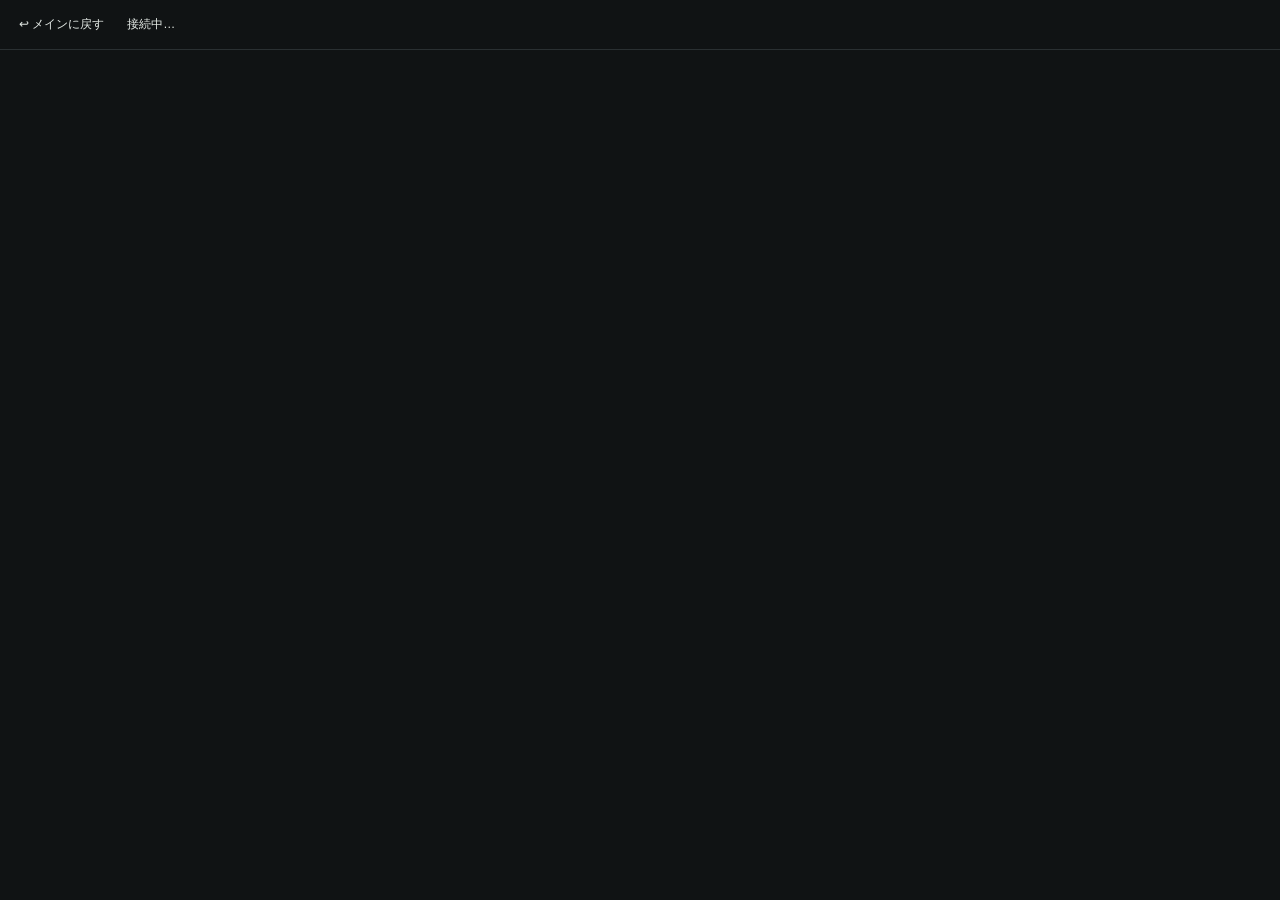
<file: preview/panel.html>
<!doctype html><html lang="ja"><meta charset="utf-8"><title>Lattice Studio — パネル</title><link rel="stylesheet" href="style.css"><style>html,body{height:100%;min-width:0!important}body{display:flex;flex-direction:column}.remote-bar{padding:8px;display:flex;gap:12px;align-items:center;border-bottom:1px solid var(--line)}#remote{flex:1;overflow:auto;min-height:0}#remote>aside,#remote>#pluginPanel{position:static!important;width:100%;height:auto;min-height:100%;overflow:visible;padding:16px}#remote .plugincards{grid-template-columns:repeat(auto-fit,minmax(190px,1fr))}#remote .pluginfilters{flex-wrap:wrap}#remote .pluginfilters input{min-width:100px}#remote .field{max-width:100%}</style><div class="remote-bar"><button id="dock">↩ メインに戻す</button><span id="status">接続中…</span></div><div id="remote"></div><script src="panel-window.js"></script></html>
</file>
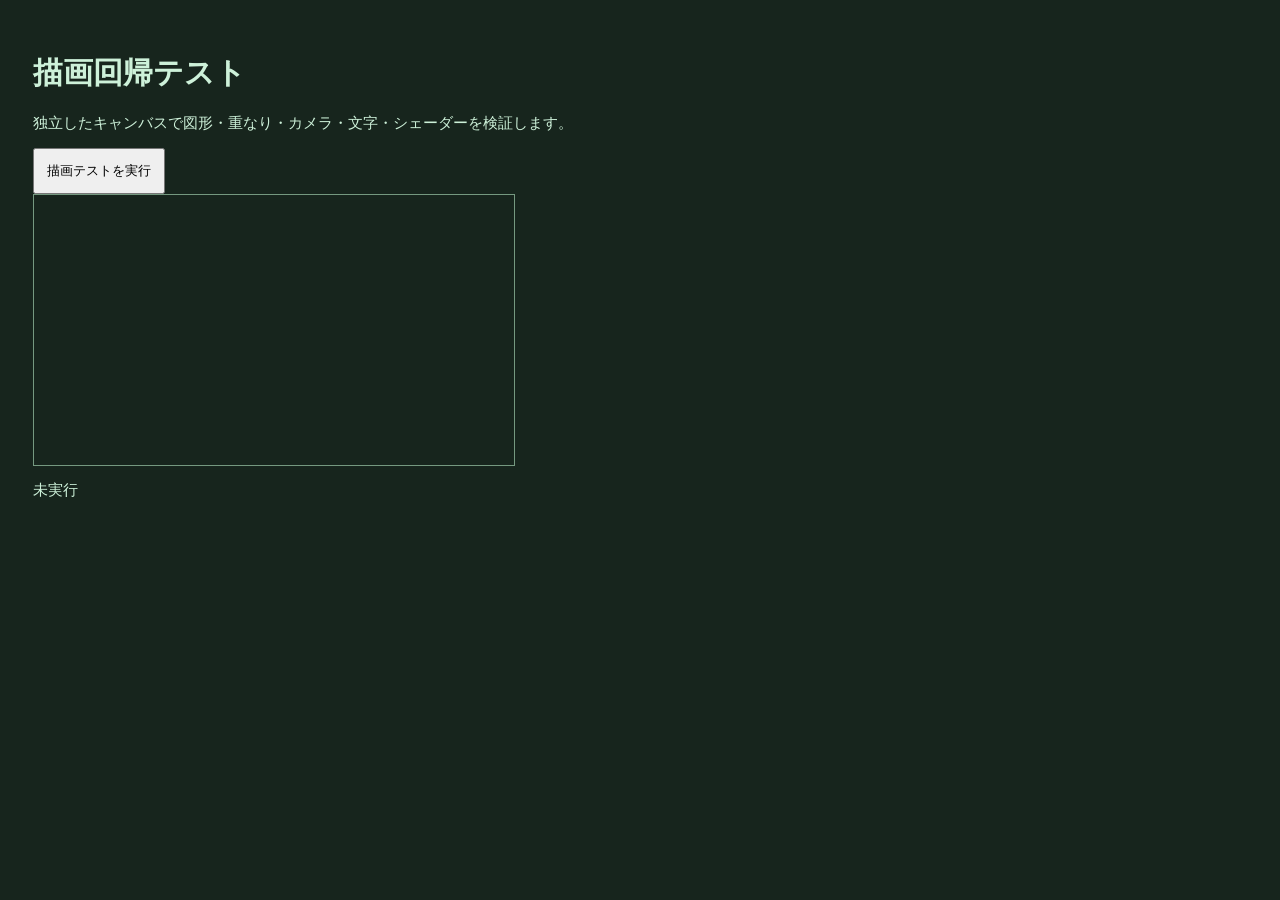
<file: preview/renderer-tests.html>
<!doctype html><html lang="ja"><meta charset="utf-8"><title>Lattice 描画回帰テスト</title><style>body{background:#17251d;color:#cdf1d9;font:15px system-ui;padding:25px}button{padding:12px}canvas{display:block;width:480px;border:1px solid #759980}pre{white-space:pre-wrap}</style><h1>描画回帰テスト</h1><p>独立したキャンバスで図形・重なり・カメラ・文字・シェーダーを検証します。</p><button id="run">描画テストを実行</button><canvas id="test" width="960" height="540"></canvas><pre id="results">未実行</pre><script src="editor-core.js"></script><script src="renderer.js"></script><script src="renderer-tests.js"></script></html>
</file>
<file: preview/style.css>
:root{color-scheme:dark;--bg:#101314;--panel:#171b1d;--line:#2a3032;--muted:#7d8a8b;--mint:#b0efcf;--text:#e4eae6}*{box-sizing:border-box}body{margin:0;background:var(--bg);color:var(--text);font:12px 'Segoe UI','Yu Gothic UI',Meiryo,sans-serif}button,input,select{font:inherit;color:inherit}button{cursor:pointer;border:1px solid transparent;background:transparent;border-radius:5px;padding:7px 10px;white-space:nowrap}button:hover{background:#ffffff0d}button:disabled{opacity:.3;cursor:default}button:focus-visible,input:focus-visible,select:focus-visible{outline:2px solid var(--mint);outline-offset:2px}input,select{background:#111617;border:1px solid #303839;border-radius:4px;padding:6px;min-width:0}h2{font-size:12px;font-weight:600;margin:0}.muted{color:var(--muted)}.grow{flex:1}.primary{background:var(--mint);color:#142b21;font-weight:650}.primary:hover{background:#cbffe4}#app{height:100dvh;min-height:700px;display:grid;grid-template-rows:60px 45px minmax(300px,1fr) 276px 28px;min-width:1000px}header{display:flex;align-items:center;gap:18px;padding:0 22px;border-bottom:1px solid var(--line);background:#181c1e}.brand{font-size:20px;letter-spacing:-.8px;display:flex;align-items:center;gap:6px;font-weight:600}.brand b{font-weight:350;color:#aeb9b5}.brand .logo{color:var(--mint);font-size:32px;margin-right:6px}.brand small{font-size:9px;border:1px solid #3b4641;color:#9daa9f;letter-spacing:.5px;padding:3px 5px;margin-left:9px;border-radius:3px}nav{display:flex;gap:8px;margin:auto}nav button{font-size:11px;padding:9px 13px}nav .active{background:#27332e;color:var(--mint)}header #help{color:#9da9a6;font-size:11px}.projectbar{display:flex;align-items:center;gap:12px;padding:0 22px;border-bottom:1px solid var(--line);background:#141819;font-size:11px}.projectdot{width:7px;height:7px;background:#aeeaca;border-radius:2px}.projectbar input{border:0;background:transparent;width:180px;padding:4px;font-weight:600}.pill{font-size:9px;border:1px solid #3d4843;color:#b2c2b8;padding:2px 5px;border-radius:3px}.projectbar #saveState{color:#91a497;margin-right:15px}main{display:grid;grid-template-columns:246px minmax(400px,1fr) 264px;min-height:0}.media,.inspector{background:var(--panel);padding:18px 15px;overflow:auto;display:flex;flex-direction:column}.media{border-right:1px solid var(--line)}.inspector{border-left:1px solid var(--line)}.paneltitle{display:flex;align-items:center;justify-content:space-between;margin-bottom:18px}.paneltitle>span{font-size:10px;color:#8b9b93;border-radius:4px;padding:2px 6px;background:#252d29}.import{border:1px dashed #45534a;padding:10px;width:100%;color:#c1dccb;background:#26312966}.search{margin-top:14px;width:100%;font-size:11px;padding:9px;background:#121718;border-color:#252e2d}.sectionlabel{display:flex;justify-content:space-between;font-size:10px;color:#a0afa7;margin:20px 0 12px;font-weight:600}.sectionlabel span{font-size:9px;font-weight:400;color:#62746c}.asset{display:flex;align-items:center;gap:10px;width:100%;text-align:left;padding:9px 5px;border-bottom:1px solid #ffffff06;border-radius:0}.assetthumb{display:grid;place-items:center;width:59px;height:42px;flex-shrink:0;border:1px solid #50645355;border-radius:5px;background:linear-gradient(140deg,#344b40,#1e282d);font-size:23px;color:#8cb89d}.assettext{overflow:hidden}.asset strong{display:block;font-size:11px;font-weight:500;overflow:hidden;text-overflow:ellipsis;white-space:nowrap}.asset small{font-size:9px;color:#8a9c93;display:block;margin-top:5px}.mediahint{text-align:center;line-height:1.9;color:#73847c;font-size:11px;border:1px dashed #2e3c33;border-radius:6px;padding:22px 3px;margin-top:18px}.mediahint small{font-size:9px;color:#53665b}.storage{margin-top:auto;padding-top:22px;display:flex;gap:9px;font-size:10px;color:#abbab1;align-items:center}.storage small{display:block;color:#697d71;font-size:9px;margin-top:4px}.statusdot{display:inline-block;width:5px;height:5px;border-radius:50%;background:#9bdbac;vertical-align:middle;margin-right:5px}.center{min-height:0;min-width:0;display:flex;flex-direction:column;position:relative}.viewerbar{height:46px;flex-shrink:0;display:flex;align-items:center;justify-content:space-between;padding:0 17px;font-size:11px;border-bottom:1px solid var(--line)}.viewerbar .muted{font-size:10px;margin-left:10px}.segmented{background:#1b2220;border:1px solid #303a34;border-radius:5px;padding:2px;display:flex}.segmented button{padding:4px 9px;font-size:10px}.segmented .active{background:#3d4d42;color:#d1f0d7}.viewport{position:relative;flex:1;overflow:hidden;background:radial-gradient(ellipse at 50% 40%,#25342d55,transparent 75%),#101616;min-height:200px;touch-action:none}.viewportlabel{position:absolute;z-index:5;top:17px;left:19px;font-size:10px;color:#bdc8c0}.viewportlabel span{color:#617369;margin-left:10px}#world{position:absolute;inset:0;display:grid;place-items:center;perspective:1500px;transform-style:preserve-3d}.floor{position:absolute;inset:-100%;background-image:linear-gradient(#829d8720 1px,transparent 1px),linear-gradient(90deg,#829d8720 1px,transparent 1px);background-size:50px 50px;transform:rotateX(70deg) translateY(90px);pointer-events:none;opacity:.55}.viewport:not(.spatial) .floor,.viewport.nogrid .floor{display:none}#composition{width:70%;aspect-ratio:16/9;position:relative;background:#090d0c;transform-style:preserve-3d;outline:1px solid #567b61;box-shadow:0 18px 65px #0008}.viewport:not(.spatial) #composition{width:80%;overflow:hidden;outline:1px solid #303f35}#layers{position:absolute;inset:0;transform-style:preserve-3d}.layer{position:absolute;inset:0;transform-origin:center;cursor:move;display:grid;place-items:center;backface-visibility:visible}.layer.selected:after{content:'';position:absolute;inset:0;border:1px solid #a0dcae;box-shadow:0 0 0 2px #96ffae15;pointer-events:none}.layer video{width:100%;height:100%;object-fit:contain;pointer-events:none}.layer audio{display:none}#empty{position:absolute;inset:0;display:flex;align-items:center;justify-content:center;flex-direction:column;background:radial-gradient(ellipse at 50% 70%,#21483966,#111b18 70%)}#empty>span{font-size:42px;color:#a4d8b5;font-weight:200}#empty h1{font-size:20px;letter-spacing:2px;font-weight:500;margin:10px 0 2px}#empty p{font-size:10px;color:#8da495}#empty button{border:1px solid #4a6b56;color:#b6e6c4;font-size:10px;margin-top:8px;background:#36523d55}.axis{position:absolute;left:25px;bottom:40px;width:45px;height:45px;font-size:9px}.axis b{font-size:34px;position:absolute;left:14px;top:5px;font-weight:200;color:#8cba99}.axis span{color:#a1d9a5;position:absolute;left:16px}.axis em{font-style:normal;color:#cf9485;position:absolute;right:0;bottom:1px}.axis i{color:#85afcf;position:absolute;left:1px;bottom:0}.viewtools{position:absolute;right:17px;bottom:35px;display:flex;gap:4px}.viewtools button{border:1px solid #35453a;background:#1a251e;padding:5px 8px;color:#98ad9d}.viewhint{position:absolute;bottom:13px;left:0;right:0;text-align:center;font-size:9px;letter-spacing:.6px;color:#6e8676;pointer-events:none}.transport{height:49px;flex-shrink:0;display:flex;align-items:center;padding:0 16px;gap:6px;border-top:1px solid var(--line);background:#151b19}.transport button{font-size:12px}.transport .play{background:#b6e5c3;color:#203a29;width:31px;height:29px;padding:0;border-radius:50%;margin:0 5px}.transport b{font:12px Consolas,monospace;letter-spacing:1px;margin-left:10px}.transport .muted{font:10px Consolas,monospace;margin-left:4px}.transport select{font-size:10px;border:0;background:#253129;color:#afc3b4}.inspecttab{font-size:11px;color:#c4e9ce;border-bottom:1px solid #435b49;padding:13px 0;display:flex;justify-content:space-between}.inspecttab span{font-size:9px;border:1px solid #4e6556;border-radius:3px;padding:0 4px}.inspector .paneltitle{margin-bottom:15px}#selectionName{font-size:10px;color:#879c8f;overflow:hidden;text-overflow:ellipsis;white-space:nowrap}.xyz{display:flex;gap:5px}.xyz label{display:flex;align-items:center;background:#101713;border:1px solid #303e34;border-radius:4px;min-width:0;flex:1}.xyz b{font-size:10px;padding-left:5px}.xyz input{width:100%;padding:6px 2px;border:0;font-size:10px;background:transparent;appearance:textfield}.red{color:#d6948c}.green{color:#95cfa1}.blue{color:#8ab5d1}.field{display:flex;align-items:center;gap:6px;font-size:10px;color:#96a99c;margin:11px 0}.field input{margin-left:auto;width:75px;text-align:right;font:11px Consolas,monospace;padding:5px 7px}.field span{width:15px;color:#647c6b;font-size:9px}.field select{margin-left:auto;width:125px;font-size:10px}.divider{border-top:1px solid #2c3830;margin-top:19px}.wide{width:100%;border:1px solid #3b4f40;color:#b7d4c0;font-size:10px;margin-top:9px;padding:9px}.subtle{font-size:9px;color:#7f9a88;padding:6px 0}#appliedEffect{font-size:10px;background:#202f25;border:1px solid #35493b;border-radius:4px;padding:10px;color:#b4ccba}.inspectorfoot{margin-top:auto;padding-top:20px;font-size:9px;line-height:1.8;color:#617b69}.timeline{border-top:1px solid #3b4c40;background:#141a17;min-width:0}.timelinehead{height:48px;display:flex;align-items:center;padding:0 18px;gap:7px;border-bottom:1px solid #2b3930}.timelinehead h2{margin-right:12px}.timelinebadge{font-size:9px;color:#a7c0ae;background:#2c3d31;border:1px solid #3b5142;border-radius:4px;padding:3px 7px}.separator{height:17px;width:1px;background:#37463c;margin:0 12px}.timelinehead button{font-size:11px;color:#a9bbb0}.zoom{display:flex;align-items:center;gap:8px;color:#88a091}.zoom input{width:95px;accent-color:#acd9b8;height:3px;padding:0}.timelinebody{display:flex;height:228px}.tracklabels{width:142px;flex-shrink:0;background:#19211c;border-right:1px solid #35483b}.rulerlabel{height:28px;font-size:9px;color:#607b6a;padding:7px 13px}.tracklabels>div:not(.rulerlabel){height:46px;border-top:1px solid #2e3f33;padding:14px 13px;font:10px Consolas,monospace}.tracklabels small{font:9px 'Yu Gothic UI',sans-serif;color:#779582;margin-left:10px}.tracklabels span{float:right;color:#82a68d}#timelineScroll{overflow:auto;flex:1}#trackArea{position:relative;min-width:100%;height:212px}#ruler{height:28px;position:relative;background:#141c17;cursor:crosshair}#ruler span{position:absolute;font:9px Consolas,monospace;color:#7d9a87;top:8px;border-left:1px solid #485f50;padding-left:6px;height:19px}.track{height:46px;position:relative;border-top:1px solid #2c3a31;background-image:linear-gradient(90deg,#6a8b7410 1px,transparent 1px);background-size:150px 100%}.clip{position:absolute;top:5px;height:35px;background:linear-gradient(120deg,#395b49,#2b463b);border:1px solid #5c856c;border-radius:4px;overflow:hidden;cursor:grab;text-align:left;padding:5px 9px;color:#d4ebdb;font-size:10px;white-space:nowrap;touch-action:none}.track[data-track="1"] .clip{background:linear-gradient(120deg,#494062,#38304d);border-color:#706188}.track[data-track="2"] .clip{background:linear-gradient(120deg,#4c596d,#35434f);border-color:#708e9e}.track[data-track="3"] .clip{background:linear-gradient(120deg,#375952,#234138);border-color:#578d76}.clip.selected{border:1px solid #d6ffdf;box-shadow:0 0 0 1px #d6ffdf55}.clip small{display:block;font-size:8px;opacity:.6;margin-top:2px}.clip:before,.clip:after{content:'';position:absolute;top:6px;bottom:6px;width:2px;background:#ffffff2a}.clip:before{left:2px}.clip:after{right:2px}#playhead{position:absolute;top:0;bottom:0;width:1px;background:#cbf6d5;pointer-events:none;z-index:4}#playhead span{position:absolute;left:-5px;top:0;width:11px;height:10px;background:#cbf6d5;clip-path:polygon(0 0,100% 0,100% 50%,50% 100%,0 50%)}footer{display:flex;align-items:center;gap:22px;padding:0 16px;border-top:1px solid #304135;background:#141c17;font-size:9px;color:#779783}#pluginPanel{position:absolute;z-index:9;inset:46px 0 49px;background:#17221df5;padding:24px;overflow:auto}#pluginPanel[hidden]{display:none}#plugins{display:grid;grid-template-columns:repeat(auto-fit,minmax(180px,1fr));gap:12px}.plugin{padding:20px;background:#24362b;border:1px solid #46614e;border-radius:7px;display:flex;flex-direction:column;gap:12px}.plugin p{font-size:10px;color:#94b39e;margin:0}.plugin button{background:#a9dfb8;color:#1e3827;align-self:flex-start;font-size:10px}#toast{position:fixed;z-index:30;bottom:40px;left:50%;transform:translateX(-50%);max-width:650px;background:#d0efda;color:#213f2a;padding:12px 20px;border-radius:7px;box-shadow:0 8px 40px #0008;font-size:12px}dialog{color:#d7eadc;background:#1b2921;border:1px solid #466651;border-radius:12px;width:510px;max-width:90vw;padding:28px;box-shadow:0 25px 100px #0009}dialog::backdrop{background:#0009;backdrop-filter:blur(5px)}dialog h2{font-size:20px;margin:0 0 15px}dialog p,dialog li{color:#9fbaa8;font-size:12px;line-height:1.9}dialog li{margin:7px 0}dialog select{width:100%;margin:15px 0}dialog .primary{width:100%;padding:12px}dialog a{color:#c2f3d0}.dialogclose{position:absolute;right:12px;top:8px;font-size:22px}.dropover{outline:2px dashed #c1f2ce;outline-offset:-6px}@media(max-width:1200px){main{grid-template-columns:210px minmax(360px,1fr) 230px}.brand small{display:none}.brand{font-size:17px}header{gap:8px;padding:0 14px}.projectbar{padding:0 15px}.viewerbar .muted{display:none}.transport .muted{display:none}}@media(prefers-reduced-motion:reduce){*{scroll-behavior:auto!important}}
/* Editing surfaces never select text; text and code fields remain selectable. */
#app, .viewport, .timeline, .clip, .keypoint {user-select:none;-webkit-user-select:none}
input,textarea,[contenteditable],.shadererrors {user-select:text;-webkit-user-select:text}
body.dragging,body.dragging * {user-select:none!important;-webkit-user-select:none!important;cursor:grabbing!important}
body.dragging .clip{z-index:12}
#app{grid-template-rows:60px 45px minmax(290px,1fr) 350px 28px;min-height:790px}
.builtins{display:grid;grid-template-columns:1fr 1fr;gap:5px}.builtins button{font-size:10px;border:1px solid #35483c;text-align:left;background:#213128;padding:8px}.media .sectionlabel{margin:15px 0 9px}.mediahint{padding:12px 3px}.brand small{display:none}header nav{gap:2px}.projectbar #projectName{width:170px}.projectbar #saveState{margin-right:4px}.projectbar button{font-size:10px}
#scene{width:100%;height:100%;display:block;touch-action:none;position:absolute;inset:0}#empty{z-index:2}.floor{pointer-events:none}.viewtools{align-items:center;z-index:5}.viewtools span{font:10px Consolas,monospace;color:#b3ccbb;min-width:32px;text-align:center}.viewportlabel{pointer-events:none}.axis{pointer-events:none}.viewhint{font-size:9px}
.timeline{display:flex;flex-direction:column}.timelinehead{height:43px;flex-shrink:0}.timelinebody{height:auto;flex:1;min-height:0}.keytoolbar{height:37px;flex-shrink:0;display:flex;align-items:center;gap:10px;padding:0 15px;border-bottom:1px solid #36493d;color:#9fbaa9;font-size:10px}.keytoolbar label{display:flex;gap:6px;align-items:center}.keytoolbar input{width:72px;padding:3px 5px;font:11px Consolas,monospace}.keytoolbar select{padding:3px;font-size:10px}.keytoolbar button{padding:4px 7px;font-size:10px}.keytoolbar #keyHint{color:#688a74;font-size:9px;margin-left:auto}
#timelineScroll{overflow:auto;position:relative;overscroll-behavior:contain}#trackLabels{overflow:hidden;position:relative}#trackLabels .tracklabel{box-sizing:border-box;display:flex;align-items:center;padding:0 10px;gap:8px;border-top:1px solid #2c3a31;flex-shrink:0}#trackLabels .tracklabel:first-child{font-size:9px;border:0}#trackLabels .tracklabel small{margin:0;font-size:9px;white-space:nowrap;overflow:hidden;text-overflow:ellipsis}#trackLabels .tracklabel b{font-size:10px;font-weight:500}#trackLabels .keylabel{padding-left:16px;background:#1b2b22;color:#abd2b7}#trackLabels .keylabel small{font-size:9px}#trackLabels .keylabel button{padding:0 4px;margin-left:auto;color:#bde4c8}#ruler{position:sticky;top:0;z-index:7}.track{height:46px;box-sizing:border-box}.track.droptrack{background-color:#91c7a332}.clip{overflow:visible;touch-action:none;z-index:1;padding:3px 8px}.clip .cliptitle,.clip small{display:block;overflow:hidden;text-overflow:ellipsis;pointer-events:none}.clip:before,.clip:after{display:none}.trimhandle{position:absolute;top:0;bottom:0;width:7px;cursor:ew-resize;background:#ffffff08;z-index:2}.trimhandle.left{left:0}.trimhandle.right{right:0}.trimhandle:hover{background:#d1f9dc66}.kind-text{background:#5b4864!important;border-color:#9875a5!important}.kind-camera{background:#63523a!important;border-color:#b6945b!important}.kind-mask{background:#34596a!important;border-color:#689caf!important}.kind-shape{background:#3a5149!important}.clip.selected{outline:1px solid #d6ffdf}
.keylane{height:27px;position:relative;box-sizing:border-box;border-top:1px solid #2b3e32;background-color:#101b15;background-image:linear-gradient(90deg,#6a8b7420 1px,transparent 1px)}.keyregion{position:absolute;top:0;height:100%;background:#6eab8120;border-left:1px solid #6eab8155;border-right:1px solid #6eab8155;pointer-events:none}.keypoint{position:absolute;top:0;height:26px;width:20px;margin-left:-10px;padding:0;text-align:center;color:#a8d5b5;z-index:3;font-size:12px;cursor:ew-resize}.keypoint:hover,.keypoint.chosen{color:#ffdb85;background:#4c4730}#playhead{z-index:8}
.keyoptions{display:flex;align-items:center;justify-content:space-between;margin:10px 0;color:#91b39c;font-size:10px}.keyoptions label{display:flex;align-items:center;gap:5px}.keyoptions input{accent-color:#b0efcf}.keyoptions button{font-size:10px;padding:4px 6px}.animatedfield{gap:3px}.field .fieldname{width:auto;flex:1;font-size:10px;color:#99b4a3}.animatedfield input{width:69px}.keyadd{padding:3px;width:22px;color:#698f76}.keyadd.atkey{color:#ffe093}.animatedfield input.animated{border-color:#80b990;color:#d6ffe1}.contentfield input[type=text]{width:127px;font-family:inherit}.contentfield input[type=color]{height:28px;width:60px;padding:2px}.contentfield:has(textarea){display:flex;flex-direction:column;align-items:stretch;gap:8px}.contentfield textarea{width:100%;min-height:90px;resize:vertical;background:#111d16;border:1px solid #3c5645;color:#d4ebdc;padding:8px;font:12px 'Yu Gothic UI',sans-serif;line-height:1.6}.inspectorhelp{font-size:10px;color:#a2c1ad;line-height:1.8}.field select{max-width:135px}#shaderInfo{font-size:10px;margin-top:16px}.inspector{padding-top:13px}.inspecttab{padding:9px 0}
dialog.shaderdialog{width:800px;max-height:90vh;overflow:auto}.shadercode{display:block;width:100%;height:245px;resize:vertical;background:#09120d;border:1px solid #45664f;color:#c9efd2;font:13px/1.6 Consolas,monospace;padding:14px;tab-size:4;white-space:pre;overflow:auto}.shaderpreview{width:240px;height:135px;border:1px solid #3f5e48;display:inline-block;vertical-align:top}.shadererrors{display:inline-block;vertical-align:top;max-width:calc(100% - 260px);white-space:pre-wrap;font:11px/1.5 Consolas,monospace;margin:0 0 0 15px;color:#b7e7c3;max-height:135px;overflow:auto}.shadererrors.error{color:#efaa9b}.shaderactions{display:flex;align-items:center;gap:10px;margin-top:16px}.shaderactions .primary,.shaderactions .wide{width:auto;margin:0;flex:1;padding:10px}.projectfilename{width:100%;margin-bottom:18px}.projectentry{display:block;width:100%;text-align:left;white-space:normal;padding:13px;margin-top:9px;background:#294132;border:1px solid #43634c;font-size:11px}dialog progress{width:100%;accent-color:#b0efcf;height:15px}dialog{max-height:88vh;overflow:auto}body.exporting #app{pointer-events:none}
@media(max-width:1200px){.keytoolbar #keyHint{display:none}header nav button{font-size:10px;padding:7px 8px}.timelinehead{padding:0 10px}.projectbar .muted{display:none}}
#app{grid-template-rows:52px 40px minmax(220px,1fr) 350px 26px;min-height:700px}.viewport{container-type:size}#composition{width:min(70%,calc(78cqh * 16 / 9))}.viewport:not(.spatial) #composition{width:min(80%,calc(85cqh * 16 / 9))}.floor{opacity:.25;transform:translateZ(-500px) rotateX(70deg) translateY(90px)}
.timelinetabs{display:flex;border:1px solid #405d4a;border-radius:5px;padding:2px;gap:3px}.timelinetabs button{font-size:11px;padding:5px 11px!important}.timelinetabs button.active{background:#3b5946;color:#d0f5db}.timeline:not(.keymode) #keyEasing,.timeline:not(.keymode) #deleteKey,.timeline:not(.keymode) #previousKey,.timeline:not(.keymode) #nextKey{opacity:.5}.keymode .keylane{height:32px}.keymode .keypoint{height:31px}.keymode #trackLabels .keylabel{height:32px!important}.keymode .timelinebody{background:#15251b}.timelinehead h2{display:none}
.viewport{container-type:normal;min-height:0}#composition{width:70%;flex-shrink:0}.viewport:not(.spatial) #composition{width:80%}#app{grid-template-rows:52px 40px minmax(220px,1fr) 350px 26px}.center{overflow:hidden}.timelinehead .separator{margin:0 4px}.keymode .timelinehead #addTrack{display:none}
#trackLabels::after{content:'';display:block;height:17px;flex-shrink:0}
/* Editing workspace: content first, compact secondary controls. */
[hidden]{display:none!important}
#app{--timeline-height:300px;grid-template-rows:52px 40px minmax(220px,1fr) var(--timeline-height) 26px}
.timeline{position:relative;overflow:visible}.timelineResize{position:absolute;left:0;right:0;top:-5px;height:10px;cursor:ns-resize;z-index:20;touch-action:none}.timelineResize::after{content:'';position:absolute;left:calc(50% - 24px);width:48px;top:4px;height:3px;border-radius:3px;background:#577366}.timelineResize:hover::after,.timelineResize:focus::after{background:#b0efcf}
.timelinehead{gap:4px}.timelinehead button{font-size:11px;padding:5px 7px}.timelinehead .zoom input{width:85px}.timelinehead .active{background:#344e3f;color:#d5fbe4}
.timeline:not(.keymode) .keytoolbar #previousKey,.timeline:not(.keymode) .keytoolbar #nextKey,.timeline:not(.keymode) .keytoolbar label:has(#keyEasing),.timeline:not(.keymode) #deleteKey{display:none}
.snapguide{position:absolute;top:28px;bottom:0;border-left:1px dashed #ffd484;pointer-events:none;z-index:9}.snapguide::before{content:'吸着';position:absolute;top:0;left:4px;color:#ffd484;font-size:10px;white-space:nowrap}
.propertygroup{border-bottom:1px solid #314338;padding:0 0 8px;margin:0 0 8px}.propertygroup summary{padding:10px 0;font-size:11px;font-weight:600;color:#d2e8d9;cursor:pointer}.propertygroup .field{margin:8px 0}.propertygroup .fieldname{font-size:11px}.propertygroup .contentfield input[type=text]{flex:1;width:100px}.propertygroup textarea{min-height:100px}.objectactions{display:flex;flex-wrap:wrap;gap:3px;margin:8px 0}.objectactions button{font-size:10px;padding:6px;background:#263b2d;border:1px solid #3b5442}
.emptyinspector{display:flex;flex-direction:column;gap:12px;align-items:center;text-align:center;padding:38px 12px;color:#9ab1a3;line-height:1.8}.emptyinspector>span{font-size:28px;color:#b0efcf}.emptyinspector b{color:#d3e8da}.emptyinspector p{margin:0}.selectionnotice{width:100%;font-size:10px;white-space:normal;text-align:left;color:#efd392;background:#413b25;margin:8px 0;line-height:1.6}
.clipmenu{position:fixed;width:230px;padding:5px;background:#203329;border:1px solid #58745f;box-shadow:0 12px 32px #0009;border-radius:8px;z-index:200}.clipmenu button{display:block;width:100%;text-align:left;padding:9px 12px;font-size:12px}.clipmenu button:hover,.clipmenu button:focus{background:#3e5d49}.shortcutlist>div{display:flex;justify-content:space-between;align-items:center;gap:20px;border-bottom:1px solid #34493b;padding:9px 0}.shortcutlist kbd{font:12px Consolas,monospace;color:#c0f1d1;background:#203329;padding:5px 8px;border-radius:4px}
@media(max-width:1200px){#workspace{display:none}.timelinehead #addTrack{font-size:10px}.timelinehead .zoom{display:none}.timelinehead .separator{display:none}.timelinehead .timelinetabs button{padding:5px 7px!important}.timelinehead{padding:0 8px}}

.pluginfilters{display:flex;gap:8px;margin:8px 0 12px;position:sticky;top:0;background:#17241c;padding:8px 0;z-index:2}.pluginfilters input{flex:1;min-width:80px}.plugincards{display:grid;grid-template-columns:repeat(auto-fit,minmax(180px,1fr));gap:10px}.plugincards .plugin{margin:0;width:auto}.plugincards .plugin p{min-height:32px;line-height:1.6}#pluginPanel{max-height:55vh;overflow:auto}

dialog.curvedialog{width:900px;max-width:95vw}.curvebar{display:flex;gap:8px;align-items:center;flex-wrap:wrap;margin:12px 0}.curvebar input{width:100px}.curvebar button{background:#294332}.curvegraph{width:100%;height:auto;display:block;background:#102219;border:1px solid #3b5946;border-radius:8px;touch-action:none}.curvepoint,.curvehandle{cursor:grab}.curvepoint:hover,.curvehandle:hover{stroke:white;stroke-width:2}

/* Stable panel layout: search occupies its own row, cards share the row below. */
#plugins{display:block!important}#pluginPanel{max-height:none;inset:40px 0 49px;padding:20px 24px;background:#151c1f;overscroll-behavior:contain}.pluginfilters{display:flex;width:100%;background:#151c1f;gap:12px;padding:10px 0 16px;margin:0}.pluginfilters input{height:36px}.pluginfilters select{width:160px;height:36px}.plugincards{display:grid;grid-template-columns:repeat(auto-fill,minmax(210px,1fr));align-content:start;gap:12px}.plugincards .plugin{min-height:146px;border:1px solid #35424a;background:#1e282e;padding:16px;border-radius:10px;gap:10px}.plugincards .plugin strong{font-size:13px}.plugincards .plugin p{font-size:11px;line-height:1.7;color:#a9b9c1;flex:1}.plugincards .plugin button{padding:7px 13px;border:1px solid #4f7368;background:#304b43;color:#d3f4e5;align-self:flex-end}.plugincards .plugin:hover{border-color:#71998c}
header nav button.active{background:#35584c;color:#d6ffea;box-shadow:inset 0 -3px #b0efcf}header nav button:not(.active){box-shadow:none}.curvegraph,.curvegraph *,.curvedialog,.graphdialog,.graphdialog *{user-select:none;-webkit-user-select:none}.curvedialog input,.curvedialog textarea,.graphdialog input,.graphdialog textarea{user-select:text;-webkit-user-select:text}
.settingfield{display:flex;align-items:center;justify-content:space-between;gap:20px;margin:12px 0}.settingfield input,.settingfield select{width:200px;margin:0}.eqband{display:grid;grid-template-columns:120px 1fr 60px;align-items:center;gap:14px;padding:14px 0}.eqband input{width:100%;accent-color:#b0efcf}.eqband output{text-align:right}.eqbands{margin:15px 0}.haswaveform{background-color:#233944!important}.haswaveform .cliptitle,.haswaveform small{position:relative;text-shadow:0 1px 3px #000,0 0 4px #000;z-index:1}.haswaveform small{opacity:1}.builtins{max-height:270px;overflow:auto;padding-right:4px}
dialog.graphdialog{width:1100px;max-width:95vw;padding:22px}.graphbar{display:flex;gap:8px;align-items:center;margin-bottom:12px}.graphbar select{width:150px;margin:0}.graphbar .primary{width:auto}.graphsurface{height:360px;overflow:auto;background-color:#182026;background-image:radial-gradient(#40505c 1px,transparent 1px);background-size:20px 20px;border:1px solid #45545e;border-radius:8px}.graphboard{position:relative;width:1220px;height:650px}.graphlinks{position:absolute;inset:0;width:100%;height:100%;pointer-events:none}.graphnode{position:absolute;width:176px;min-height:150px;border:1px solid #5b7082;background:#26323d;border-radius:8px;box-shadow:0 6px 16px #0005;padding:0 10px 12px}.graphhead{margin:0 -10px 60px;padding:10px 28px 10px 12px;background:#41596c;color:#fff;border-radius:7px 7px 0 0;font-weight:600;cursor:grab;touch-action:none}.graphnode input{width:100%;height:28px}.graphport{position:absolute;font-size:10px;padding:4px;color:#d8e8fa}.graphport.input{left:0}.graphport.output{right:0}.graphdelete{position:absolute;right:2px;top:2px;color:#fff}.graphpreview{width:240px;height:auto;max-height:150px;margin-top:12px;border:1px solid #43564b}.graphstatus{display:inline-block;vertical-align:top;margin:20px!important;width:calc(100% - 300px)}.graphstatus.error{color:#f0a795}.graphbar button{border:1px solid #465c50}.field select{max-width:220px}#dialogContent>.field{font-size:12px}#dialogContent>.field select{width:260px;max-width:65%}
html[data-theme=light]{color-scheme:light;--bg:#eff3f6;--panel:#fff;--line:#c8d2d9;--muted:#566672;--mint:#21745b;--text:#243541}html[data-theme=light] body,html[data-theme=light] #app{background:#eff3f6;color:#243541}html[data-theme=light] header,html[data-theme=light] .projectbar,html[data-theme=light] .media,html[data-theme=light] .inspector,html[data-theme=light] .viewerbar,html[data-theme=light] .transport,html[data-theme=light] footer,html[data-theme=light] .timeline,html[data-theme=light] .tracklabels,html[data-theme=light] #ruler,html[data-theme=light] .keytoolbar{background:#f5f8fa;color:#253f4a;border-color:#c9d6dc}html[data-theme=light] button,html[data-theme=light] label,html[data-theme=light] summary,html[data-theme=light] .muted,html[data-theme=light] .fieldname,html[data-theme=light] .sectionlabel,html[data-theme=light] .timelinehead button,html[data-theme=light] dialog p{color:#344b57}html[data-theme=light] input,html[data-theme=light] textarea,html[data-theme=light] select{background:#fff;color:#263d49;border-color:#bdccd4}html[data-theme=light] .primary{background:#237c60;color:#fff}html[data-theme=light] .builtins button,html[data-theme=light] .objectactions button,html[data-theme=light] .timelinetabs button.active{background:#ddebe5;color:#255c49;border-color:#aecabe}html[data-theme=light] #pluginPanel,html[data-theme=light] .pluginfilters,html[data-theme=light] dialog,html[data-theme=light] .clipmenu{background:#f5f8fa;color:#253f4a}html[data-theme=light] .plugincards .plugin{background:#fff;border-color:#c7d6de}html[data-theme=light] .plugin p{color:#526977}html[data-theme=light] .track{background-color:#edf3f6;border-color:#c5d1d7}html[data-theme=light] #ruler span,html[data-theme=light] .tracklabel small{color:#506572}html[data-theme=light] #appliedEffect{background:#e1eee7;color:#234b3b}html[data-theme=light] .clip{color:#fff}html[data-theme=light] .graphnode input{color:#253f4a}html[data-theme=light] header nav button.active{background:#cbe9dc;color:#16513e;box-shadow:inset 0 -3px #247c5e}

.builtins{flex-shrink:0;max-height:220px}.media>.paneltitle,.media>.import,.media>.sectionlabel,.media>.search,.media>.mediahint,.media>.storage{flex-shrink:0}html[data-theme=light] .emptyinspector,html[data-theme=light] .emptyinspector b,html[data-theme=light] .emptyinspector>span{color:#506c5b}html[data-theme=light] .viewport button,html[data-theme=light] .viewport h1,html[data-theme=light] .viewport p,html[data-theme=light] .viewportlabel,html[data-theme=light] .viewhint{color:#d3e8de}html[data-theme=light] .segmented button.active,html[data-theme=light] .timelinehead .active{background:#cbe9dc;color:#16513e}html[data-theme=light] .segmented{background:#e2e9ed}html[data-theme=light] .import{background:#e7f2ec;color:#275c48}

/* Side drawers retain an always-visible opening handle. */
.paneldock{position:relative;min-width:0;min-height:0;overflow:hidden;background:var(--panel)}
.paneldock>aside{width:100%;height:100%;min-width:0;padding-top:18px}
.paneldock .paneltitle{padding-right:22px;min-height:26px}
.drawer-toggle{position:absolute;top:12px;right:5px;z-index:4;width:24px;height:28px;padding:0;font-size:24px;line-height:24px;color:var(--mint);border:1px solid var(--line);background:var(--panel)}
.paneldock.collapsed{border:1px solid var(--line)}
.paneldock.collapsed .drawer-toggle{right:3px}
.panel-resizer{position:absolute;top:48px;bottom:0;width:7px;z-index:3;cursor:col-resize;touch-action:none}
.paneldock.left .panel-resizer{right:0}.paneldock.right .panel-resizer{left:0}
.panel-resizer:hover,.panel-resizer:focus-visible{background:var(--mint);opacity:.65;outline:0}

.undocked-panel{display:none!important}.detached-placeholder{padding:55px 12px 15px;color:var(--muted);line-height:1.8}.extension-assets{flex-shrink:0}

#pluginPanel>.paneltitle{flex-wrap:wrap;gap:6px}#pluginPanel>.paneltitle h2{margin-right:auto}
/ *  
 C u s t o m  
 S c r o l l b a r s  
 * /  
 : : - w e b k i t - s c r o l l b a r  
   w i d t h :   8 p x ;   h e i g h t :   8 p x ;    
 : : - w e b k i t - s c r o l l b a r - t r a c k  
   b a c k g r o u n d :   t r a n s p a r e n t ;    
 : : - w e b k i t - s c r o l l b a r - t h u m b  
   b a c k g r o u n d :   r g b a ( 2 5 5 ,   2 5 5 ,   2 5 5 ,   0 . 2 ) ;   b o r d e r - r a d i u s :   4 p x ;    
 : : - w e b k i t - s c r o l l b a r - t h u m b : h o v e r  
   b a c k g r o u n d :   r g b a ( 2 5 5 ,   2 5 5 ,   2 5 5 ,   0 . 4 ) ;    
 : : - w e b k i t - s c r o l l b a r - c o r n e r  
   b a c k g r o u n d :   t r a n s p a r e n t ;    
 
</file>
